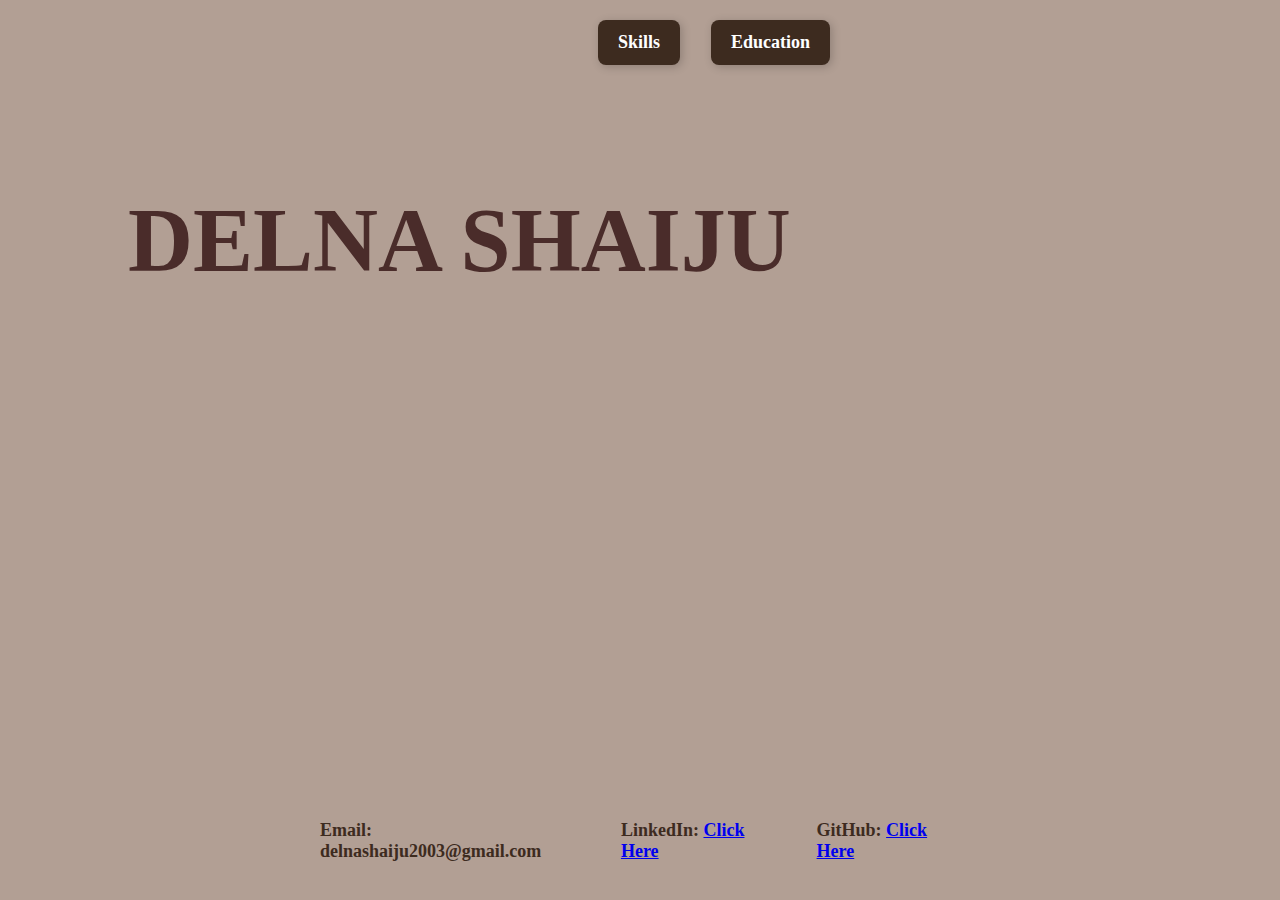
<file: index.html>
<html>
    <head>
        <title>PORTFOLIO</title>
        <link rel="stylesheet" href="style.css">
    </head>
    <body>
        <div class="education-box">
            <a href="education.html">Education</a>
        </div>
        <div class="skill-box">
            <a href="skills.html">Skills</a>
        </div>
        
       <img src="delsphoto.jpg" alt="delsphoto"  class="profile-pic">
       <h1 class="heading">DELNA SHAIJU</h1>
       <div class="text-container">
       <p>"Hello! I'm Delna Shaiju, an MCA student at FISAT (KTU) with a passion for software development and web technologies. 
        I love coding, solving problems, and exploring new advancements in Python, web development, and databases. 
        My goal is to build innovative solutions and grow as a professional developer."</p>
    </div>
    <div class="contact">
        <p>Email: delnashaiju2003@gmail.com</p>
        <p>LinkedIn: <a href="https://www.linkedin.com/in/delna-shaiju-074806314" target="_blank">Click Here</a></p>
        <p>GitHub: <a href="https://github.com/delnashaiju" target="_blank">Click Here</a></p>
    </div>
    
    

    </body>
</html>
</file>
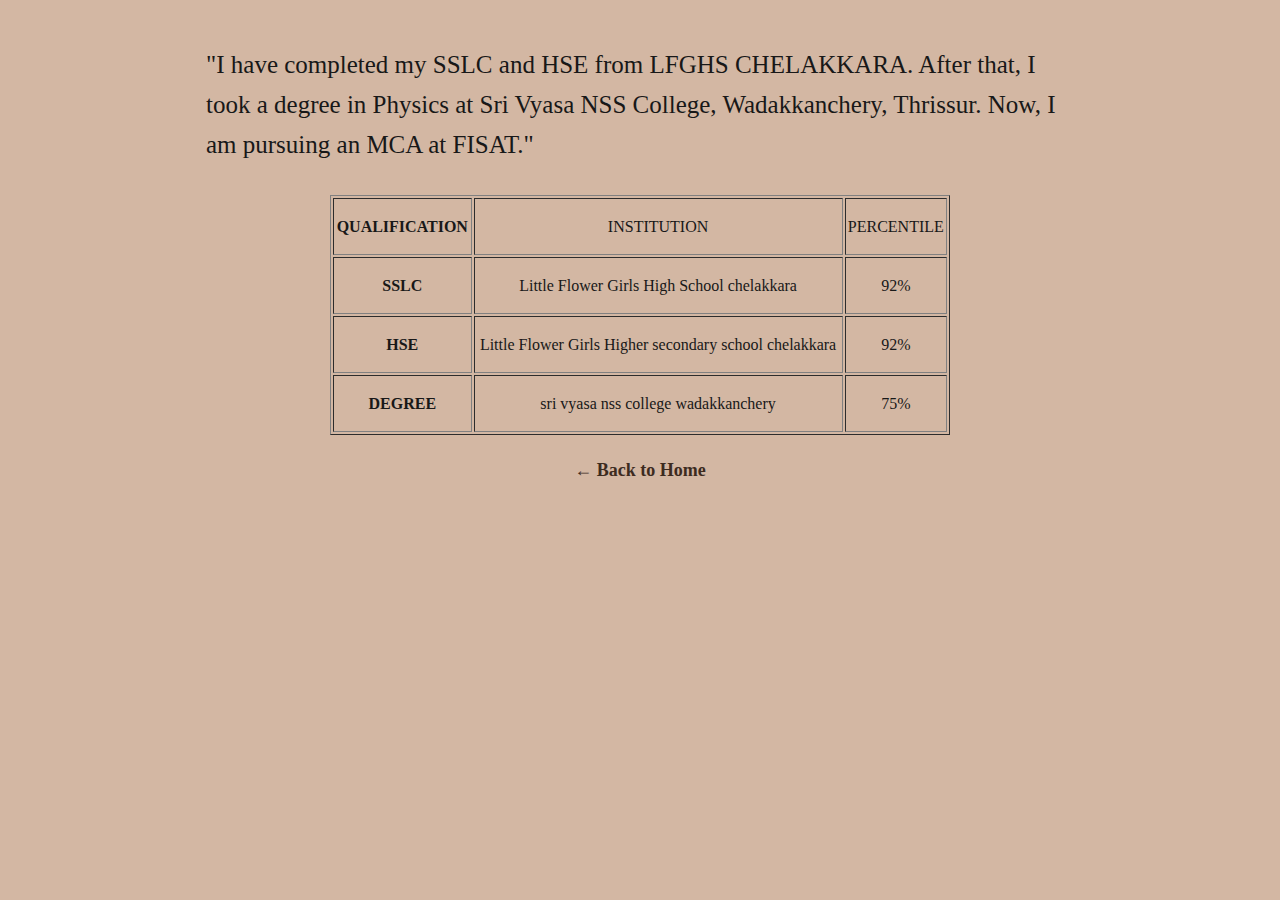
<file: education.html>
<!DOCTYPE html>
<html lang="en">
<head>
    <meta charset="UTF-8">
    <meta name="viewport" content="width=device-width, initial-scale=1.0">
    <title>EDUCATION</title>
    <style>
        body {
            background-color: #d3b7a3;
            font-family: "Lora", serif;
            margin: 0;
            padding: 20px;
            color: rgb(24, 24, 24);
        }
        
        .paragraph {
    text-align: left;
    max-width: 70%;
    margin: auto;
    font-size: 25px;
    line-height: 1.6;
}


        /* Back Button */
        .back-link {
            display: block;
            text-align: center;
            margin-top: 20px;
            font-size: 18px;
            color: #3d2b1f;
            text-decoration: none;
            font-weight: bold;
        }

        .back-link:hover {
            text-decoration: underline;
        }
        .table-container {
    display: flex;
    justify-content: center;  /* Centers horizontally */
    align-items: center;      /* Centers vertically */
    height: 250px; 
     /* Makes it take full viewport height (optional) */
}





    </style>
</head>
<body>

    <div class="paragraph">
        <p>"I have completed my SSLC and HSE from LFGHS CHELAKKARA.
            After that, I took a degree in Physics at Sri Vyasa NSS College, Wadakkanchery, Thrissur.
            Now, I am pursuing an MCA at FISAT."</p>
    </div>
    <div class="table-container">
    <table border="1" style="width: 50%; height: 240px; font-size: 16px; text-align: center;">
        <tr>
            <th>QUALIFICATION</th>
            <td>INSTITUTION</td>
            <td>PERCENTILE</td>
        </tr>
    <tr>
        
        <th>SSLC</th>
        <td>Little Flower Girls High School chelakkara</td>
        <td>92%</td>
    </tr>
    <tr>
        
        <th>HSE</th>
        <td>Little Flower Girls Higher secondary school chelakkara</td>
        <td>92%</td>

    </tr>
    <tr>
        <th>DEGREE</th>
        <td>sri vyasa nss college wadakkanchery</td>
        <td>75%</td>   
    </tr>
    </table>  
</div> 

    <a class="back-link" href="index.html">← Back to Home</a>


</body>
</html>
</file>
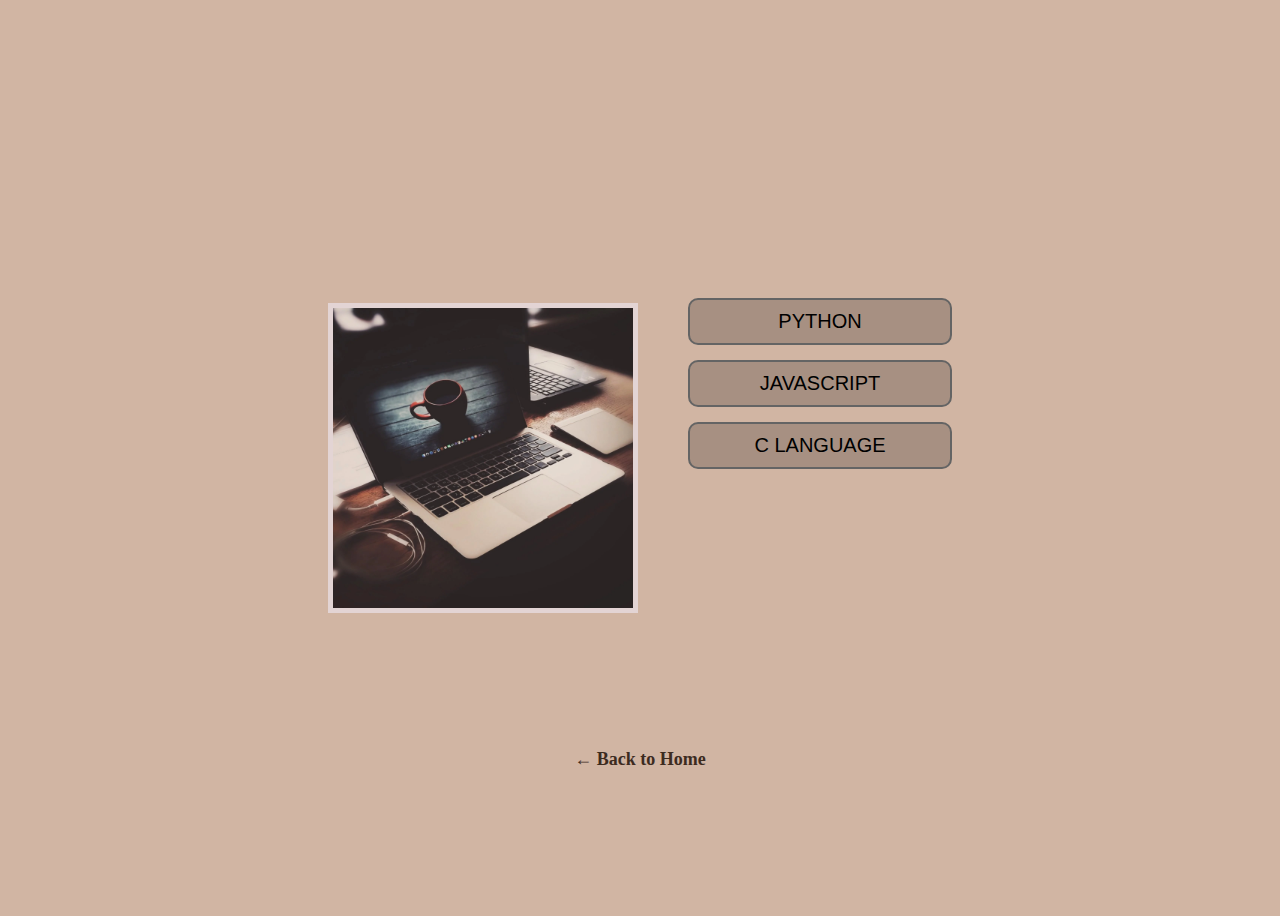
<file: skills.html>
<html>
    <head>
        <title>SKILLS</title>
        <style>
      

        .container {
            display: flex;
            justify-content: flex-end; /* Aligns content to the right */
            align-items: center; /* Centers it vertically */
            height: 100vh; /* Full viewport height */
            padding-right: 50px; /* Adjust this for exact placement */
        }

        .images img {
            width: 300px;
            height: 300px;
            border: 5px solid rgb(227, 212, 212);
            object-fit: cover;
        }
        body {
    display: flex;
    justify-content: center; /* Centers horizontally */
    align-items: flex-start; /* Aligns to top */
    height: 100vh;
    background-color: #d1b5a3; /* Adjust to match your theme */
}

.skills-container {
    display: flex;
    flex-direction: column;
    align-items: center;
    gap: 15px;
    margin-top: 290px; /* Adjust to move it closer to the top */
}

.skill-box {
    background-color: rgba(0, 0, 0, 0.2);
    padding: 10px 30px;
    border-radius: 10px;
    border: 2px solid rgb(100, 100, 100);
    text-align: center;
    font-size: 20px;
    font-family: Arial, sans-serif;
    width: 200px;
}
.back-link {
    display: block;
    text-align: center;
    position: absolute;
    bottom: 130px;  /* Moves it down */
    left: 50%;
    transform: translateX(-50%); /* Centers it horizontally */
    font-size: 18px;
    color: #3d2b1f;
    text-decoration: none;
    font-weight: bold;
}

        .back-link:hover {
            text-decoration: underline;
        }
    </style>
    </head>
    <body>
        <div class="container">
        <div class="images" >
        <img src="computer.jpg" alt="computer"  width="230" >
    </div>
</div>
<div class="skills-container">
    <div class="skill-box">PYTHON</div>
    <div class="skill-box">JAVASCRIPT</div>
    <div class="skill-box">C LANGUAGE</div>
</div>
<a class="back-link" href="index.html">← Back to Home</a>
    </body>
</html>
</file>
<file: style.css>
body{
    background-color:#B29F94;
}

.profile-pic {
    width: 450px;
    height: 450px;
    border-radius: 50%;
    border: 5px solid rgb(227, 212, 212);
    object-fit: cover;
    float: right;
    
    /* Animation */
    position: relative;
    top: -50px; /* Start position (above) */
    opacity: 0; /* Initially hidden */
    animation: slideDown 1s ease-in-out forwards;
}

@keyframes slideDown {
    from {
        top: -50px; /* Start from above */
        opacity: 0;
    }
    to {
        top: 0; /* Move to final position */
        opacity: 1;
    }
}
.heading {
    position: absolute;
    top: 20%;
    left: 10%; /* Adjust this value as needed */
    transform: translateY(-50%);
    font-size: 90px;
    color:  #4A2C2A; /* Change if needed */
}

.text-container {
    text-align: left;
    padding-right: 80px;
    max-width: 50%;
    position: absolute;
    top: 50%;
    left: -50%;  /* Start from outside the screen */
    transform: translateY(-50%);
    font-size: 30px;
    color: rgb(251, 249, 249);
    animation: slideIn 1s ease-out forwards; /* Animation */
    font-family: 'Playfair Display', serif;

}

@keyframes slideIn {
    from {
        left: -50%;  /* Start far left */
        opacity: 0;  /* Start invisible */
    }
    to {
        left: 10%;  /* End at your desired position */
        opacity: 1;  /* Fully visible */
    }
}
.paragraph {
    text-align: left;
    padding-right: 80px;
    max-width: 70%;
    position: absolute;
    top: 70%;
   
    font-size: 30px;
    color: rgb(251, 249, 249);
    
    font-family:"lora";
}
.education-box {
    position: absolute;
    top: 20px;
    right: 450px;
    background-color: #3d2b1f; /* Dark brown matching the theme */
    padding: 12px 20px;
    border-radius: 8px;
    text-align: center;
    font-size: 18px;
    font-weight: bold;
    box-shadow: 2px 2px 10px rgba(0, 0, 0, 0.2);
    transition: transform 0.3s ease, background-color 0.3s ease;
}

/* Link inside the box */
.education-box a {
    text-decoration: none;
    color: #fff; /* White text */
}

/* Hover effect */
.education-box:hover {
    background-color: #5a4030; /* Slightly lighter brown */
    transform: scale(1.05);
}
.skill-box {
    position: absolute;
    top: 20px;
    right: 600px;
    background-color: #3d2b1f; /* Dark brown matching the theme */
    padding: 12px 20px;
    border-radius: 8px;
    text-align: center;
    font-size: 18px;
    font-weight: bold;
    box-shadow: 2px 2px 10px rgba(0, 0, 0, 0.2);
    transition: transform 0.3s ease, background-color 0.3s ease;
}

/* Link inside the box */
.skill-box a {
    text-decoration: none;
    color: #fff; /* White text */
}

/* Hover effect */
.skill-box:hover {
    background-color: #5a4030; /* Slightly lighter brown */
    transform: scale(1.05);
}
.contact {
    position: absolute;
    bottom: 20px; /* Moves it to the bottom */
    left: 50%;
    transform: translateX(-50%); /* Centers the whole section */
    display: flex;
    gap: 40px; /* Creates space between each contact detail */
    font-size: 18px;
    color: #3d2b1f;
    font-weight: bold;
}
</file>
